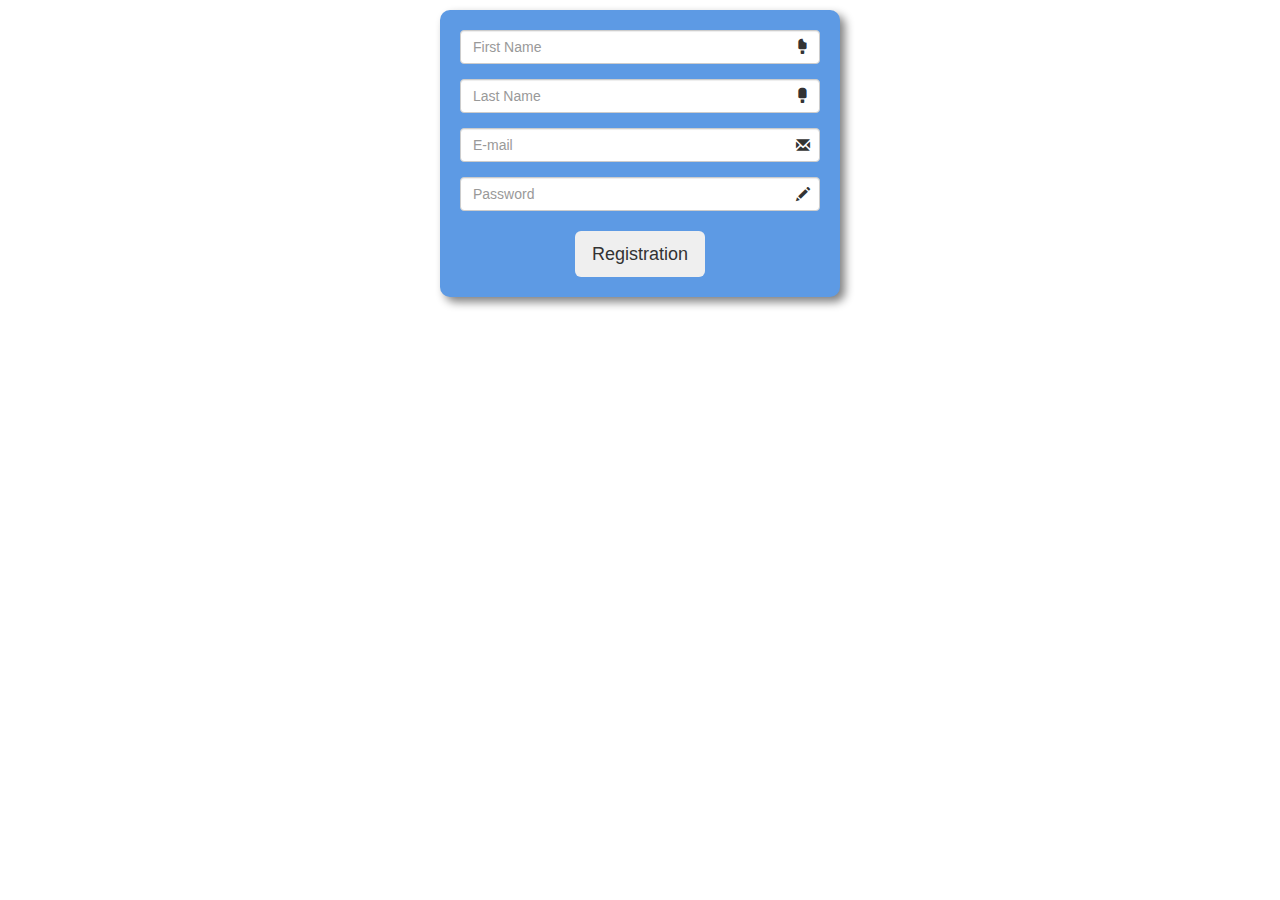
<file: client/index.html>
<!DOCTYPE html>
<html lang="en">
<head>
    <meta charset="UTF-8">
    <title>Technical task: registration form</title>


    <link rel="stylesheet" href="https://maxcdn.bootstrapcdn.com/bootstrap/3.3.7/css/bootstrap.min.css"
          integrity="sha384-BVYiiSIFeK1dGmJRAkycuHAHRg32OmUcww7on3RYdg4Va+PmSTsz/K68vbdEjh4u"
          crossorigin="anonymous">

    <script src="js/application.js"></script>

    <link rel="stylesheet" href="style/style.css">

</head>

<body>


<div class="container">

    <div class="blue-bg-field">
        <form role="form">

            <div class="form-group has-feedback has-feedback-left">
                <input id="first_nameTextInput" type="text" class="form-control" placeholder="First Name"
                       onfocus="inputFocus(this)"/>
                <i class="glyphicon glyphicon-ice-lolly-tasted form-control-feedback"></i>
            </div>

            <div class="form-group has-feedback has-feedback-left">
                <input id="last_nameTextInput" type="text" class="form-control" placeholder="Last Name"
                       onfocus="inputFocus(this)"/>
                <i class="glyphicon glyphicon-ice-lolly form-control-feedback"></i>
            </div>

            <div class="form-group has-feedback has-feedback-left">
                <input id="emailTextInput" type="text" class="form-control" placeholder="E-mail"
                       onfocus="inputFocus(this)"/>
                <i class="glyphicon glyphicon-envelope form-control-feedback"></i>
            </div>

            <div class="form-group has-feedback has-feedback-left ">
                <input id="passwordTextInput" type="password" class="form-control" placeholder="Password"
                       onfocus="inputFocus(this)"/>
                <i class="glyphicon glyphicon-pencil form-control-feedback"></i>
            </div>

            <ul id="basicResponseDiv" class="list-group"></ul>

            <div class="row text-center">
                <button type="button" onclick="onSendButtonClick()" class="content btn btn-secondary btn-lg">
                    Registration
                </button>
            </div>

        </form>
    </div>
</div>

<li id="errorItemToClone" class="list-group-item list-group-item-danger hided-error-item">
    <i class='glyphicon glyphicon-remove right-margin'></i>
    <b id="typeField" class='right-margin'>Error type: </b>
    <span></span>
</li>

</body>

</html>
</file>
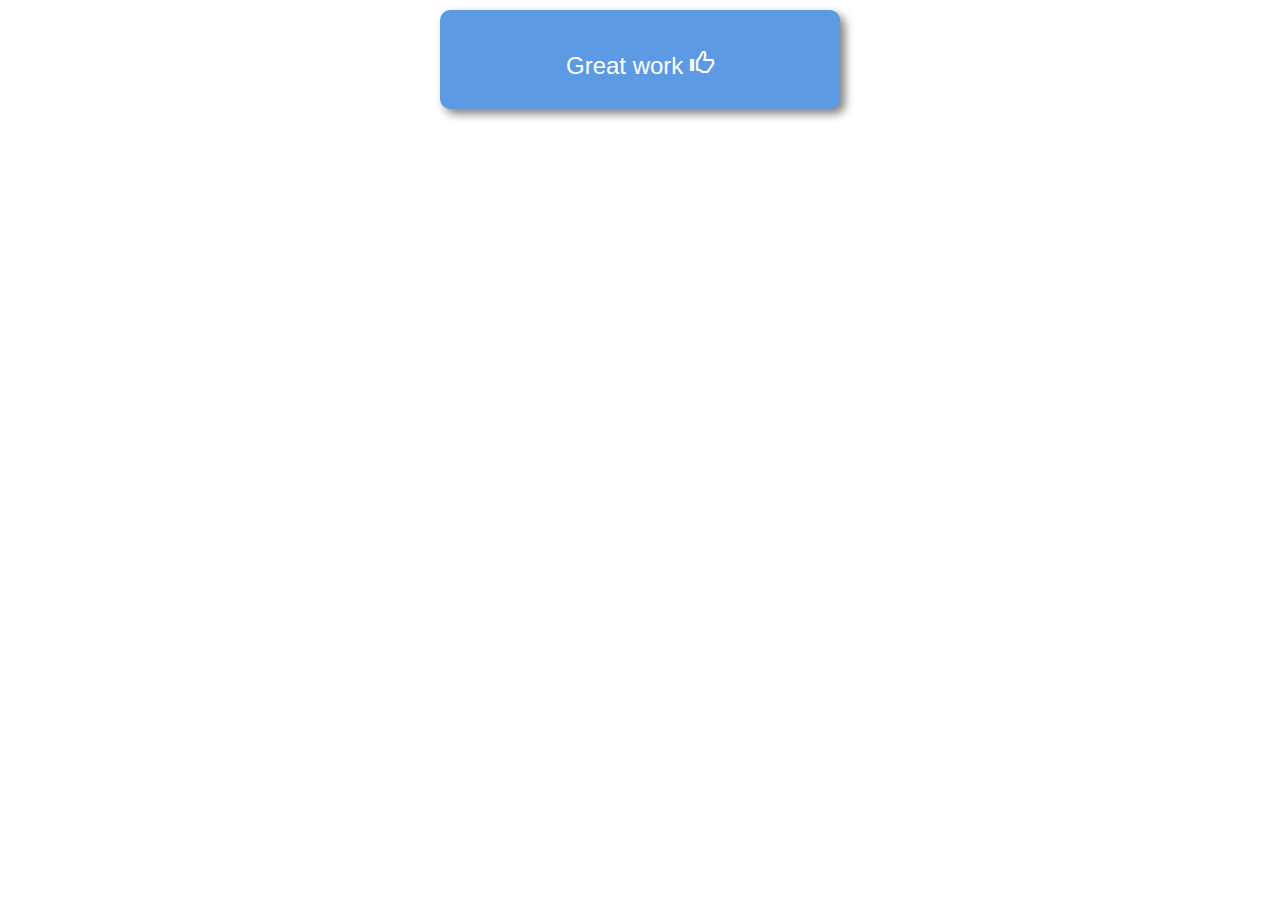
<file: client/content/success.html>
<!DOCTYPE html>
<html lang="en">
<head>
    <meta charset="UTF-8">
    <title>Technical task: success</title>

    <link rel="stylesheet" href="https://maxcdn.bootstrapcdn.com/bootstrap/3.3.7/css/bootstrap.min.css"
          integrity="sha384-BVYiiSIFeK1dGmJRAkycuHAHRg32OmUcww7on3RYdg4Va+PmSTsz/K68vbdEjh4u"
          crossorigin="anonymous">

    <link rel="stylesheet" href="../style/style.css">

</head>

<body>
    <div class="container text-center">
        <div class="blue-bg-field white">
            <h3>Great work <i class="glyphicon glyphicon-thumbs-up"> </i></h3>
        </div>
    </div>
</body>

</html>
</file>
<file: client/style/style.css>
.blue-bg-field{
    background-color: #5D9AE4;
    padding: 20px;
    border-radius: 10px;
    margin: 10px;
    box-shadow: 5px 5px 10px grey;
}

.container{
    max-width: 450px;
}

.white{
    color: #fff;
}

.right-margin{
    margin-right: 5px;
}

.text-center{
    text-align:center;
}

.hided-error-item{
    display: none;
}
</file>
